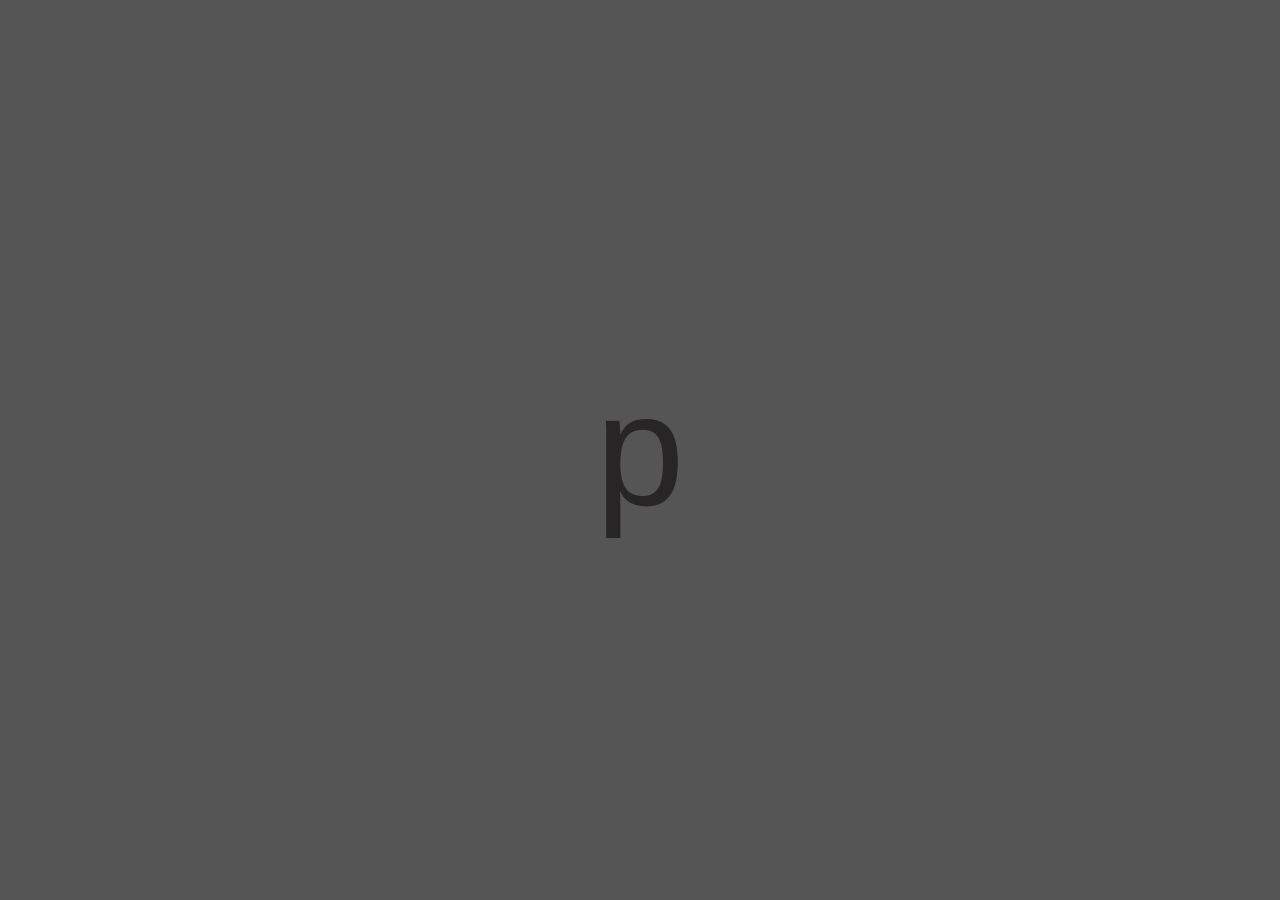
<file: index.html>
<!DOCTYPE html>
<html lang="en">
<head>
    <meta charset="UTF-8">
    <meta name="viewport" content="width=device-width, initial-scale=1.0">
    <title>Cohort Practice</title>
    <link rel="stylesheet" href="style.css">
</head>
<body>
    
    <div id="main">
        <h1>p</h1>
    </div>

    <script src="script.js"></script>
</body>
</html>
</file>
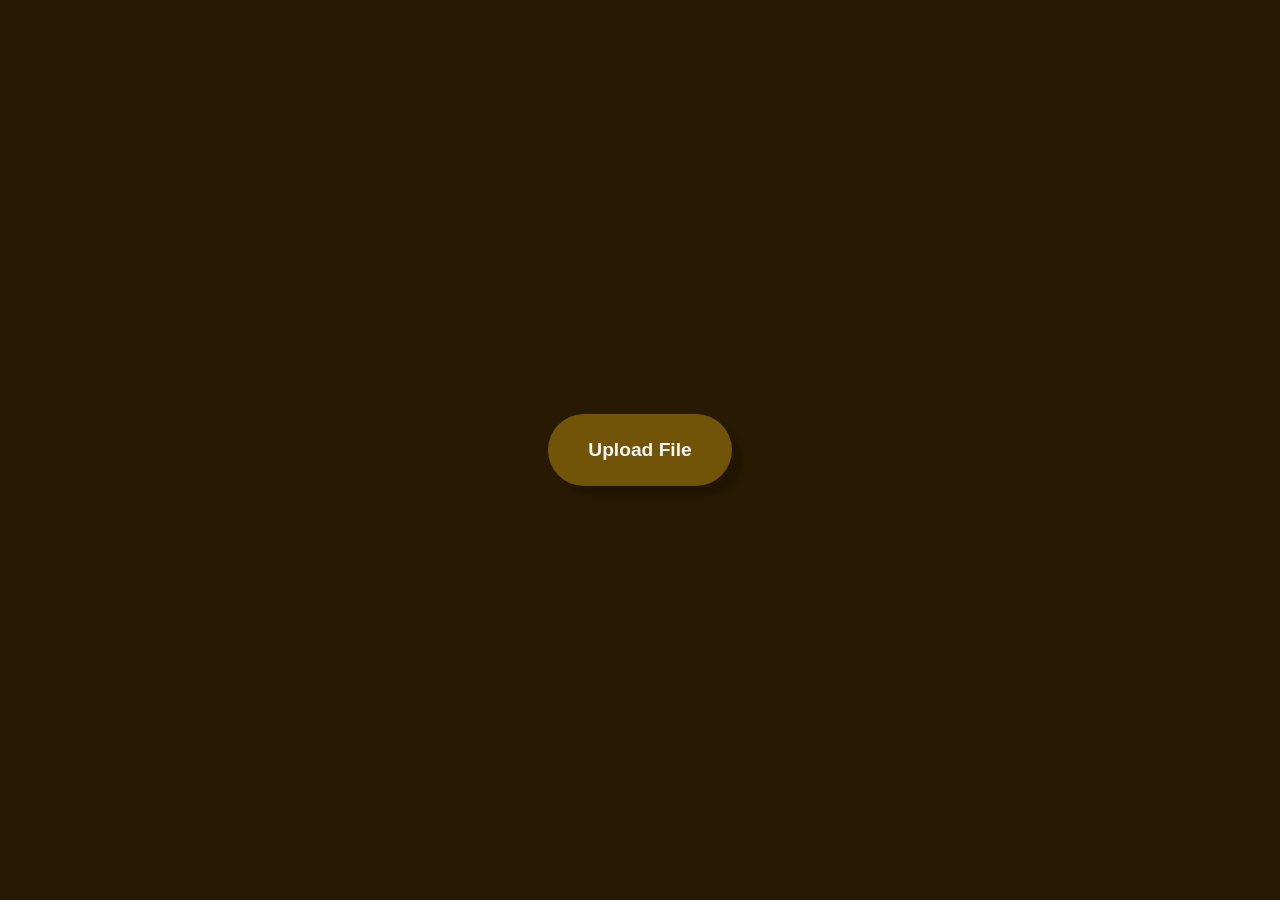
<file: Imageselection/index.html>
<!DOCTYPE html>
<html lang="en">
<head>
    <meta charset="UTF-8">
    <meta name="viewport" content="width=device-width, initial-scale=1.0">
    <title>Cohort Practice</title>
    <link rel="stylesheet" href="style.css">
</head>
<body>
    
    <div id="main">
        <input id="fileinp" type="file">
        <div id="btn">Upload File
        </div>
    </div>

    <script src="script.js"></script>
</body>
</html>
</file>
<file: style.css>
*{
    margin: 0;
    padding: 0;
    font-family: Arial, Helvetica, sans-serif;
    box-sizing: border-box;
}

html, body{
    height: 100%;
    width: 100%;
}

#main{
    display: flex;
    align-items: center;;
    justify-content: center;
    height: 100%;
    width: 100%;
    background-color: #555;
}

h1{
    color:#272525;
    font-size: 10rem;
    font-weight: 300;
    user-select: none;
    /* letter-spacing: -1rem; */
}
</file>
<file: Imageselection/style.css>
*{
    margin: 0;
    padding: 0;
    font-family: Arial, Helvetica, sans-serif;
    box-sizing: border-box;
}

html, body{
    height: 100%;
    width: 100%;
}

#main{
    display: flex;
    align-items: center;;
    justify-content: center;
    height: 100%;
    width: 100%;
    background-color: #281a02;
}

input{
    display: none;
}

#btn{
    padding: 25px 40px;
    background-color: rgb(114, 84, 8);
    font-weight: 600;
    color: whitesmoke;
    border-radius: 50px;
    font-size: larger;
    box-shadow: 10px 10px 5px rgba(6, 2, 2, 0.2);
    cursor: pointer;
}

#btn:hover {
    background-color: rgb(224, 119, 6);
    transition: all 0.2s ease-in-out;
}
</file>
